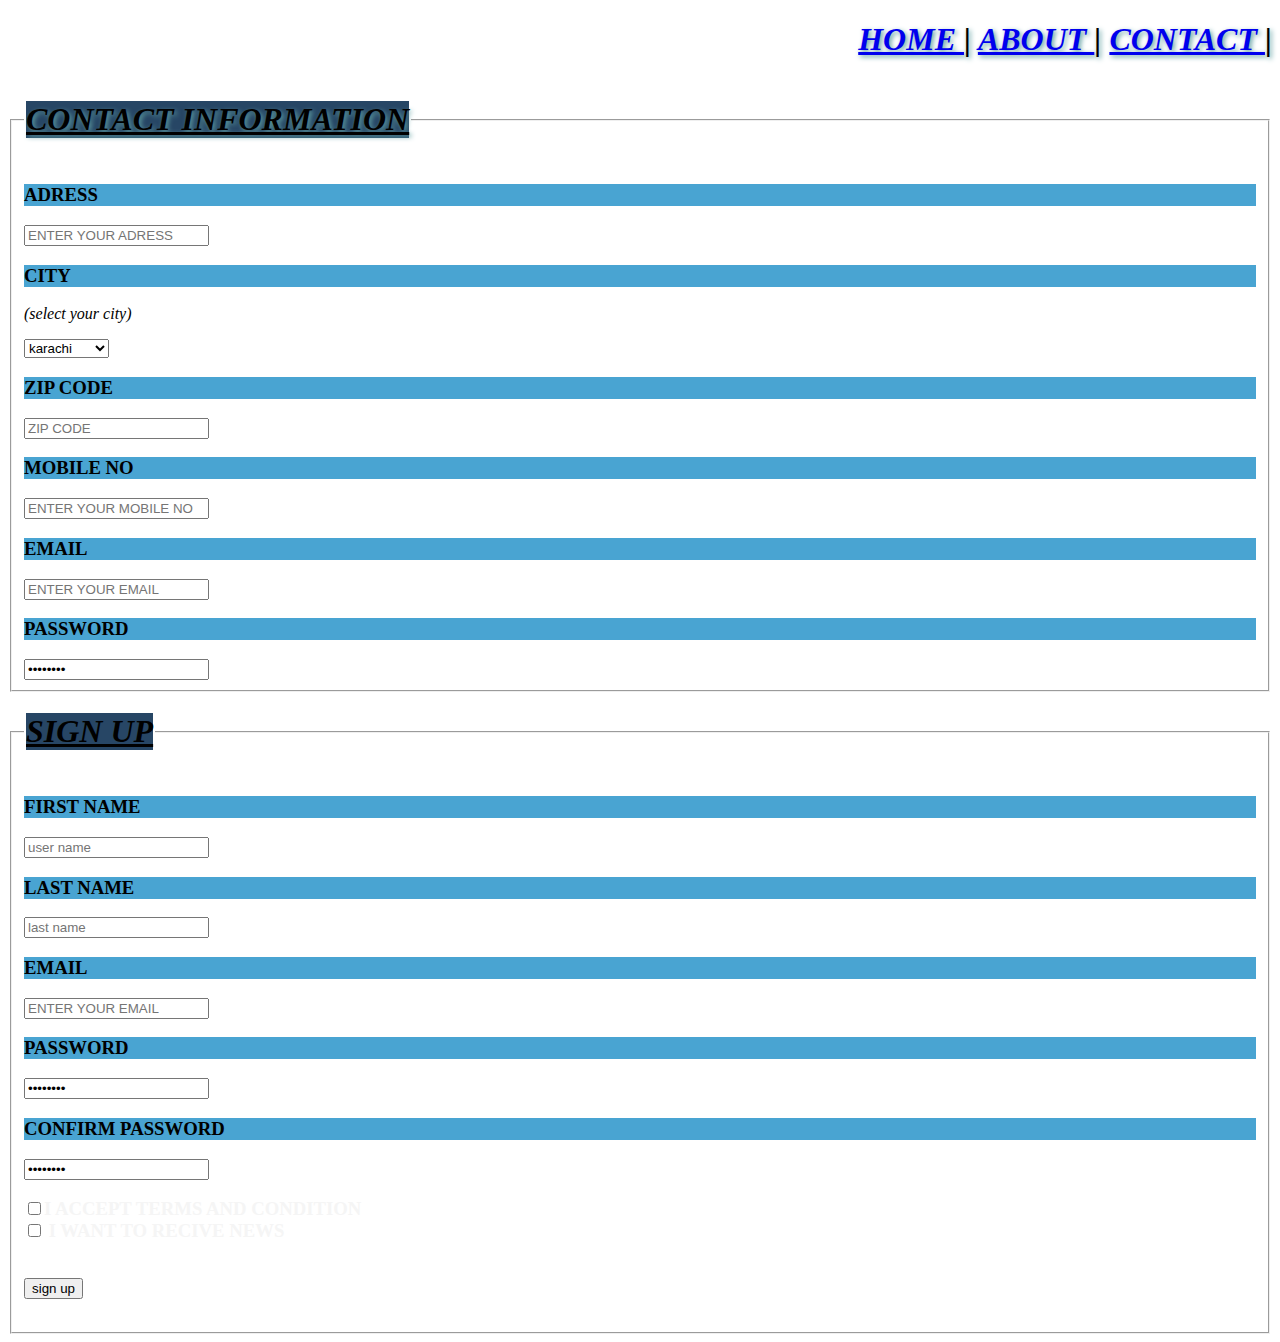
<file: contact.html>
<!DOCTYPE html>
<html lang="en">
<head>
    <meta charset="UTF-8">
    <meta http-equiv="X-UA-Compatible" content="IE=edge">
    <meta name="viewport" content="width=device-width, initial-scale=1.0">
    <title>ARTIFICAL INTELLIGENCE</title>
    <link href="/style.css"type="text/css"rel="stylesheet">
    <style>
        h1.home{
        text-align: end;
       }
    </style>
</head>
<body style="background-image: url(https://media.istockphoto.com/id/1341437690/photo/blue-wave-conection-dots-and-lines-abstract-technology-background-science-background-big-data.jpg?b=1&s=170667a&w=0&k=20&c=T6NsBDnryyZj0Ni-BOO7T0OfbpMGre0uBH5TCN8yBfI=);">
     <div style="text-shadow:2px 2px 5px  cadetblue;">
    <h1 class="home"  style="display: block;">
        <nav >
            <a href="/index.html"> HOME
            </a> | 
    
            <a href="/about.html">ABOUT
            
            </a> |
            <a href="/contact.html">CONTACT
            
            </a> |
            
          </nav>
        </h1>
    </div>
    <FORM>
          <fieldset>
           <legend style="text-shadow:2px 2px 5px cadetblue">
               <h1  style="background-color: rgb(39,70,101);">
                   <i>
                       <u>
                       CONTACT INFORMATION
                   </u>
                   </i>
               </h1>
           </legend>
           <h3 style="background-color: rgb(73,164,210);">
               ADRESS
           </h3>
           <input type="text"placeholder="ENTER YOUR ADRESS"width="19">
           <h3 style="background-color: rgb(73,164,210);">
               CITY
           </h3>
           <p>
             <i>
                   (select your city)
               </i>
           </p>
           
           
           <select name="city">
               <option value="karachi">karachi</option>
               <option value="hyderabad">hyderabad</option>
                <option value="faislabad">faislabad</option>
                <option value="larkana">islamabad</option>
                <option value="sahiwal">lahore</option>
                
                
           </select>
           <h3 style="background-color: rgb(73,164,210);">
               ZIP CODE
           </h3>
           <input type ="text"placeholder="ZIP CODE">
           <h3 style="background-color: rgb(73,164,210);">
               MOBILE NO
           </h3>
           <input type="text"placeholder="ENTER YOUR MOBILE NO">
           <h3 style="background-color: rgb(73,164,210);">
               EMAIL
           </h3>
           <input type="email"required="required"placeholder="ENTER YOUR EMAIL">
           <h3 style="background-color: rgb(73,164,210);">PASSWORD</h3>
           
           <input type="password"value="PASSWORD"required="required"placeholder="PASSWORD">
               
          </fieldset>
          <fieldset>
           <legend>
               <h1 style="background-color: rgb(39,70,101);">
                   <i>
                       <u>
               SIGN UP
           </u>
           </i>
           </h1>
           </legend>
           <h3 style="background-color: rgb(73,164,210);">
               FIRST  NAME
               </h3>
               <input type="text"placeholder="user name">
                   <h3 style="background-color: rgb(73,164,210);">
                       LAST NAME
                   </h3>
                   <input type="text"placeholder="last name">
           <h3 style="background-color: rgb(73,164,210);">
               
                   EMAIL
               </h3>
               <input type="email"required="required"placeholder="ENTER YOUR EMAIL">
               <h3 style="background-color: rgb(73,164,210);">PASSWORD</h3>
               
               <input type="password"value="PASSWORD"required="required"placeholder="PASSWORD">
               <h3 style="background-color: rgb(73,164,210);"> CONFIRM PASSWORD</h3>
               
               <input type="password"value="PASSWORD"required="required"placeholder=" CONFIRM PASSWORD">
   <h3 style="color: whitesmoke;">
                  <div> <input type="checkbox">I ACCEPT TERMS AND CONDITION</div>
                  <div>   <input type="checkbox"> I WANT TO RECIVE NEWS</div>
                </h3>
                  <h1>
                  <div style="color: rgb(73,164,210);">
                   <input type="submit"value="sign up">
                  </div>
                </h1>
   
          </fieldset>
          
           
       </fieldset>
   </div>
       
   

</body>
</html>
</file>
<file: style.css>
h1{
    font-style: oblique;
}
#robotics{
    color: blueviolet;
}
a:visited{
    color:rgb(1,104,179)
}
a:active{
    color: red;
}
a:hover{
    color:cadetblue
}
a:focus{
    color: grey
}
h1.para{
    text-shadow: 3px 3px 5px cadetblue;
}
</file>
